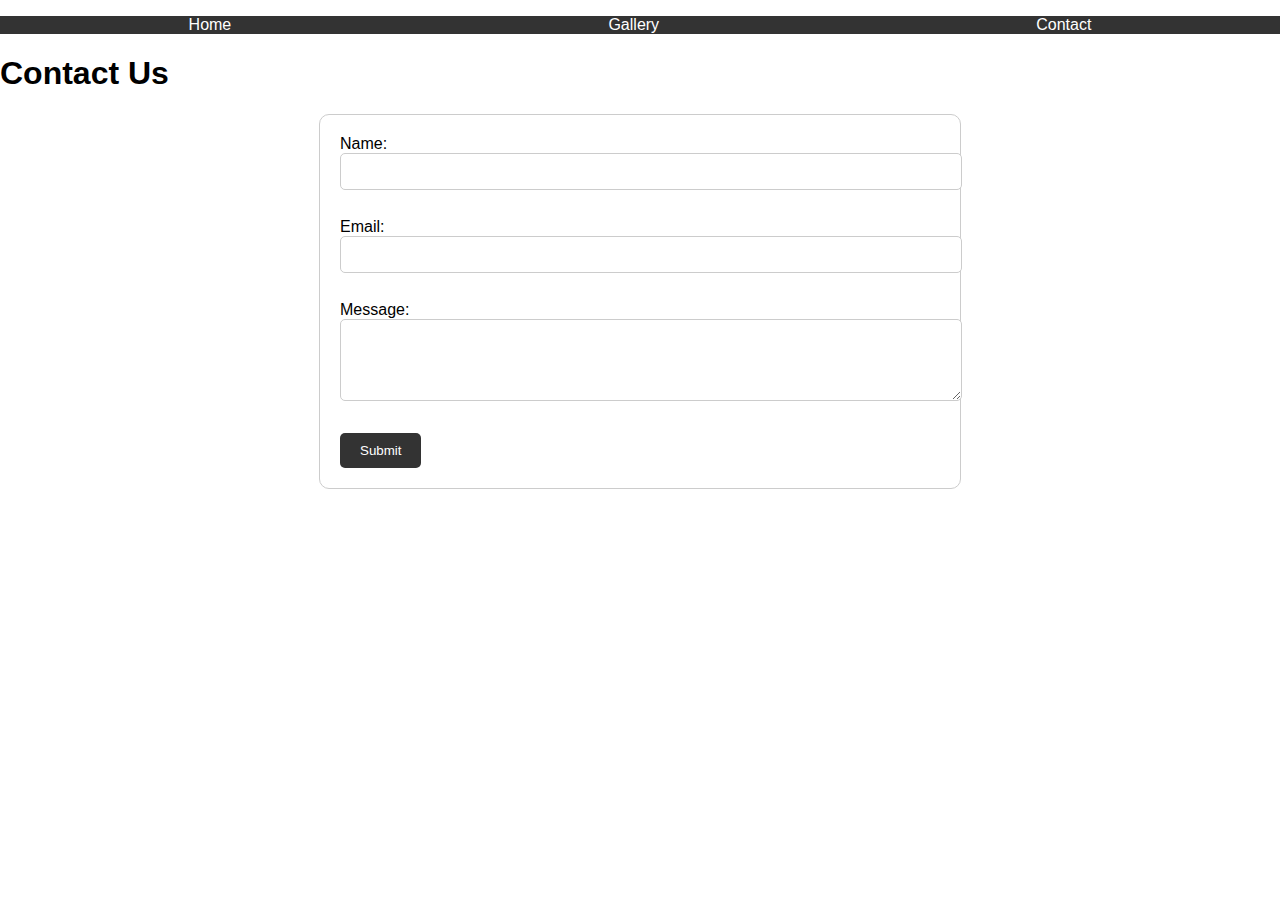
<file: contact.html>
<!DOCTYPE html>
<html lang="en">
<head>
    <meta charset="UTF-8">
    <meta name="viewport" content="width=device-width, initial-scale=1.0">
    <title>Contact Us</title>
    <link rel="stylesheet" href="styles.css">
</head>
<body>
    <a href="#main-content" class="skip-link">Skip to Main Content</a>

    <header>
        <nav class="nav-bar">
            <ul>
                <li><a href="index.html">Home</a></li>
                <li><a href="gallery.html">Gallery</a></li>
                <li><a href="contact.html">Contact</a></li>
            </ul>
        </nav>
    </header>

    <main id="main-content">
        <h1>Contact Us</h1>
        <form>
            <label for="name">Name:</label>
            <input type="text" id="name" name="name" required><br><br>

            <label for="email">Email:</label>
            <input type="email" id="email" name="email" required><br><br>

            <label for="message">Message:</label><br>
            <textarea id="message" name="message" rows="4" cols="50" required></textarea><br><br>

            <input type="submit" value="Submit">
        </form>
    </main>
</body>
</html>
</file>
<file: styles.css>
/* General Styling */
body {
    font-family: Arial, sans-serif;
    margin: 0;
    padding: 0;
}

/* Skip link focus styling */
.skip-link {
    position: absolute;
    left: -9999px;
}

.skip-link:focus {
    position: relative;
    left: 0;
    background: #000;
    color: #fff;
    padding: 5px;
}

/* Navigation Bar Styling */
.nav-bar ul {
    display: flex;
    list-style: none;
    background-color: #333;
    padding: 0;
}

.nav-bar ul li {
    margin: 0 15px;
}

.nav-bar ul li a {
    color: white;
    text-decoration: none;
    padding: 10px;
}

.nav-bar ul li a:hover {
    background-color: #575757;
    transition: background-color 0.3s;
}

/* Image Styling */
.styled-image {
    border: 2px solid #ccc;
    padding: 10px;
    border-radius: 10px;
    max-width: 100%;
}

/* Gallery Grid */
.gallery-grid {
    display: grid;
    grid-template-columns: repeat(2, 1fr);
    gap: 10px;
}

.gallery-grid img {
    width: 100%;
    height: auto;
}


/* Flexbox Navigation */
.nav-bar ul {
    display: flex;
    justify-content: space-around;
    align-items: center;
}

/* Form Styling */
form {
    max-width: 600px;
    margin: 0 auto;
    padding: 20px;
    border: 1px solid #ccc;
    border-radius: 10px;
}

input[type="text"], input[type="email"], textarea {
    width: 100%;
    padding: 10px;
    margin-bottom: 10px;
    border-radius: 5px;
    border: 1px solid #ccc;
}

input[type="submit"] {
    padding: 10px 20px;
    border: none;
    background-color: #333;
    color: white;
    border-radius: 5px;
    cursor: pointer;
}

input[type="submit"]:hover {
    background-color: #575757;
    transition: background-color 0.3s;
}
</file>
